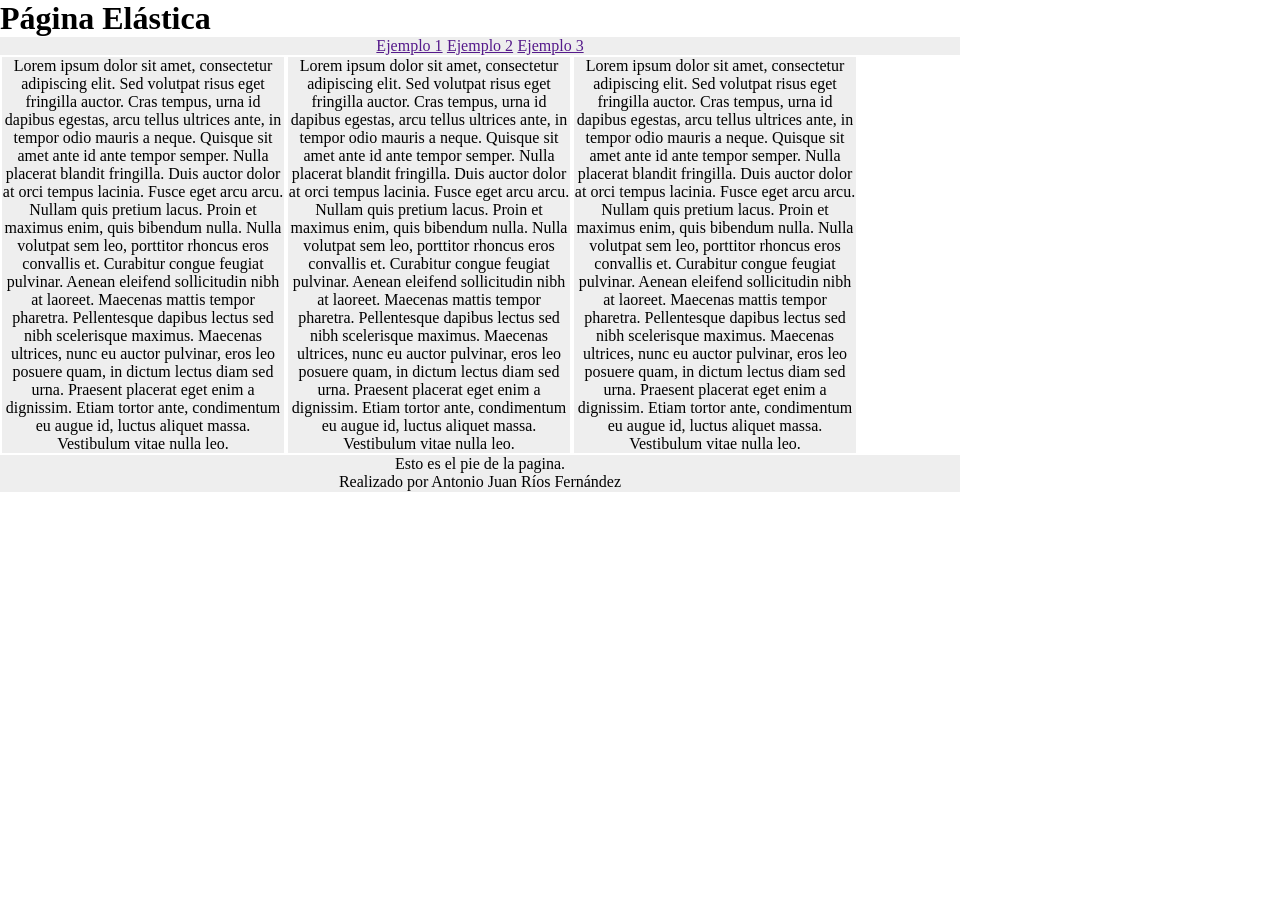
<file: index.html>
<!DOCTYPE html>
<html lang="es">
<head>
    <meta charset="UTF-8">
    <title>Ejercicio Ancho Fijo</title>
    <link rel="stylesheet" href="style.css" type="text/css">
</head>
<body>
    <!-- Contenedor principal para la página -->


    <h1>Página Elástica</h1>
 
    <!-- Cabecera -->
     
   <div id="cabecera">
    <ul>
        <li><a href="">Ejemplo 1</a></li>
        <li><a href="">Ejemplo 2</a></li>
        <li><a href="">Ejemplo 3</a></li>
      </ul>
    </div>

    
    
    <!-- Columnas... -->

<div class="contenido">

    <div class="columna1">
        <p>
            Lorem ipsum dolor sit amet, consectetur adipiscing elit. Sed volutpat risus eget fringilla auctor. Cras tempus, urna id dapibus egestas, arcu tellus ultrices ante, in tempor odio mauris a neque. Quisque sit amet ante id ante tempor semper. Nulla placerat blandit fringilla. Duis auctor dolor at orci tempus lacinia. Fusce eget arcu arcu. Nullam quis pretium lacus. Proin et maximus enim, quis bibendum nulla. Nulla volutpat sem leo, porttitor rhoncus eros convallis et.

Curabitur congue feugiat pulvinar. Aenean eleifend sollicitudin nibh at laoreet. Maecenas mattis tempor pharetra. Pellentesque dapibus lectus sed nibh scelerisque maximus. Maecenas ultrices, nunc eu auctor pulvinar, eros leo posuere quam, in dictum lectus diam sed urna. Praesent placerat eget enim a dignissim. Etiam tortor ante, condimentum eu augue id, luctus aliquet massa. Vestibulum vitae nulla leo.
        </p>
    </div>

    <div class="columna2">
        <p>
            Lorem ipsum dolor sit amet, consectetur adipiscing elit. Sed volutpat risus eget fringilla auctor. Cras tempus, urna id dapibus egestas, arcu tellus ultrices ante, in tempor odio mauris a neque. Quisque sit amet ante id ante tempor semper. Nulla placerat blandit fringilla. Duis auctor dolor at orci tempus lacinia. Fusce eget arcu arcu. Nullam quis pretium lacus. Proin et maximus enim, quis bibendum nulla. Nulla volutpat sem leo, porttitor rhoncus eros convallis et.

Curabitur congue feugiat pulvinar. Aenean eleifend sollicitudin nibh at laoreet. Maecenas mattis tempor pharetra. Pellentesque dapibus lectus sed nibh scelerisque maximus. Maecenas ultrices, nunc eu auctor pulvinar, eros leo posuere quam, in dictum lectus diam sed urna. Praesent placerat eget enim a dignissim. Etiam tortor ante, condimentum eu augue id, luctus aliquet massa. Vestibulum vitae nulla leo.
        </p>
    </div>

    <div class="columna3">
        <p>
            Lorem ipsum dolor sit amet, consectetur adipiscing elit. Sed volutpat risus eget fringilla auctor. Cras tempus, urna id dapibus egestas, arcu tellus ultrices ante, in tempor odio mauris a neque. Quisque sit amet ante id ante tempor semper. Nulla placerat blandit fringilla. Duis auctor dolor at orci tempus lacinia. Fusce eget arcu arcu. Nullam quis pretium lacus. Proin et maximus enim, quis bibendum nulla. Nulla volutpat sem leo, porttitor rhoncus eros convallis et.

Curabitur congue feugiat pulvinar. Aenean eleifend sollicitudin nibh at laoreet. Maecenas mattis tempor pharetra. Pellentesque dapibus lectus sed nibh scelerisque maximus. Maecenas ultrices, nunc eu auctor pulvinar, eros leo posuere quam, in dictum lectus diam sed urna. Praesent placerat eget enim a dignissim. Etiam tortor ante, condimentum eu augue id, luctus aliquet massa. Vestibulum vitae nulla leo.
        </p>
    </div>

</div>

    

    <!-- Pie de pagina -->
     
    <div id="pie">
        <p>Esto es el pie de la pagina.</p>
        <p>Realizado por Antonio Juan Ríos Fernández</p>
    </div>
</body>
</html>
</file>
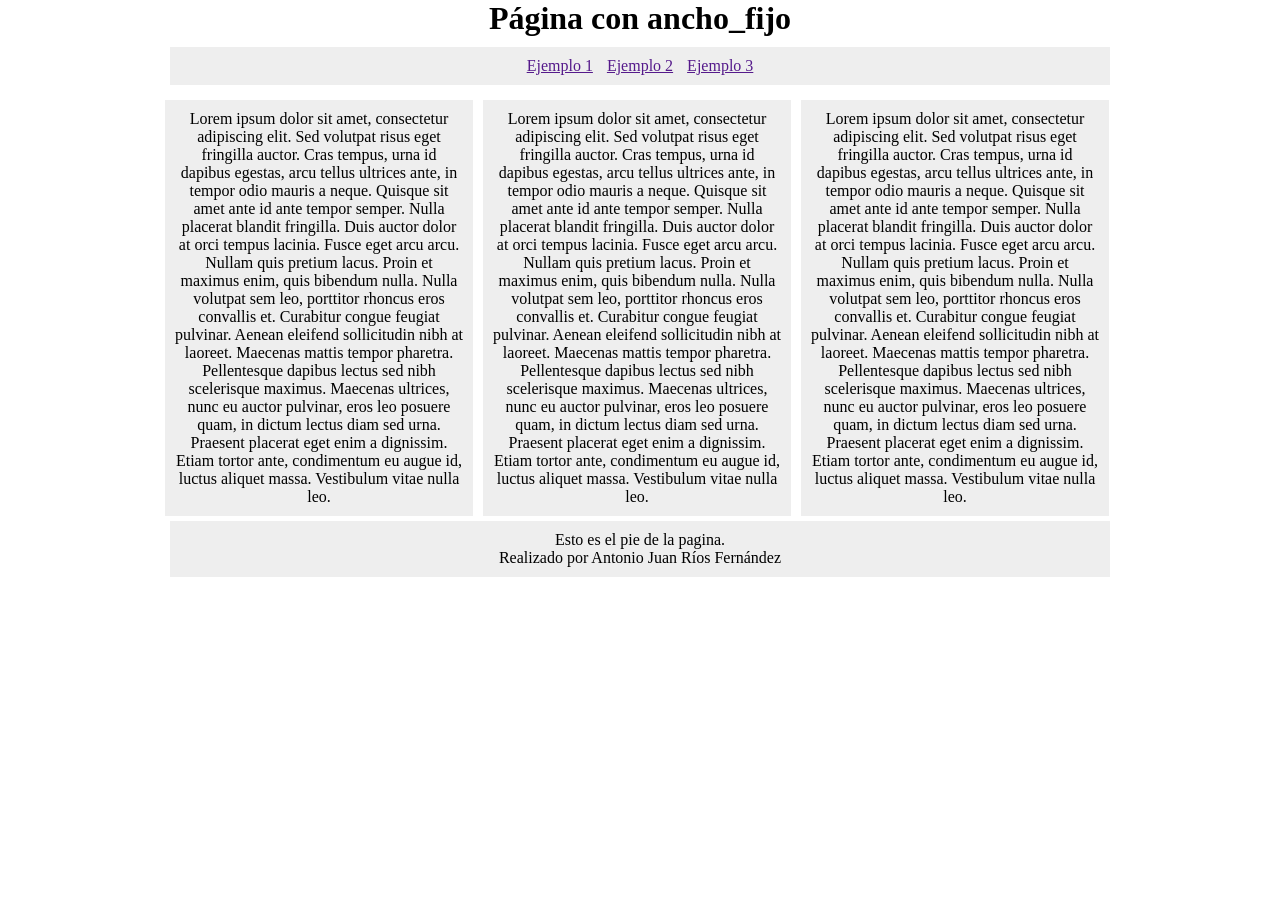
<file: Ejercicio Ancho_Fijo.html>
<!DOCTYPE html>
<html lang="es">
<head>
    <meta charset="UTF-8">
    <title>Ejercicio Ancho Fijo</title>
    <link rel="stylesheet" href="ancho_fijo.css" type="text/css">
</head>
<body>
    <!-- Contenedor principal para la página -->


    <h1>Página con ancho_fijo</h1>
 
    <!-- Cabecera -->
     
   <div id="cabecera">
    <ul>
        <li><a href="">Ejemplo 1</a></li>
        <li><a href="">Ejemplo 2</a></li>
        <li><a href="">Ejemplo 3</a></li>
      </ul>
    </div>

    
    
    <!-- Columnas... -->

    <div class="columna1">
        <p>
            Lorem ipsum dolor sit amet, consectetur adipiscing elit. Sed volutpat risus eget fringilla auctor. Cras tempus, urna id dapibus egestas, arcu tellus ultrices ante, in tempor odio mauris a neque. Quisque sit amet ante id ante tempor semper. Nulla placerat blandit fringilla. Duis auctor dolor at orci tempus lacinia. Fusce eget arcu arcu. Nullam quis pretium lacus. Proin et maximus enim, quis bibendum nulla. Nulla volutpat sem leo, porttitor rhoncus eros convallis et.

Curabitur congue feugiat pulvinar. Aenean eleifend sollicitudin nibh at laoreet. Maecenas mattis tempor pharetra. Pellentesque dapibus lectus sed nibh scelerisque maximus. Maecenas ultrices, nunc eu auctor pulvinar, eros leo posuere quam, in dictum lectus diam sed urna. Praesent placerat eget enim a dignissim. Etiam tortor ante, condimentum eu augue id, luctus aliquet massa. Vestibulum vitae nulla leo.
        </p>
    </div>

    <div class="columna2">
        <p>
            Lorem ipsum dolor sit amet, consectetur adipiscing elit. Sed volutpat risus eget fringilla auctor. Cras tempus, urna id dapibus egestas, arcu tellus ultrices ante, in tempor odio mauris a neque. Quisque sit amet ante id ante tempor semper. Nulla placerat blandit fringilla. Duis auctor dolor at orci tempus lacinia. Fusce eget arcu arcu. Nullam quis pretium lacus. Proin et maximus enim, quis bibendum nulla. Nulla volutpat sem leo, porttitor rhoncus eros convallis et.

Curabitur congue feugiat pulvinar. Aenean eleifend sollicitudin nibh at laoreet. Maecenas mattis tempor pharetra. Pellentesque dapibus lectus sed nibh scelerisque maximus. Maecenas ultrices, nunc eu auctor pulvinar, eros leo posuere quam, in dictum lectus diam sed urna. Praesent placerat eget enim a dignissim. Etiam tortor ante, condimentum eu augue id, luctus aliquet massa. Vestibulum vitae nulla leo.
        </p>
    </div>

    <div class="columna3">
        <p>
            Lorem ipsum dolor sit amet, consectetur adipiscing elit. Sed volutpat risus eget fringilla auctor. Cras tempus, urna id dapibus egestas, arcu tellus ultrices ante, in tempor odio mauris a neque. Quisque sit amet ante id ante tempor semper. Nulla placerat blandit fringilla. Duis auctor dolor at orci tempus lacinia. Fusce eget arcu arcu. Nullam quis pretium lacus. Proin et maximus enim, quis bibendum nulla. Nulla volutpat sem leo, porttitor rhoncus eros convallis et.

Curabitur congue feugiat pulvinar. Aenean eleifend sollicitudin nibh at laoreet. Maecenas mattis tempor pharetra. Pellentesque dapibus lectus sed nibh scelerisque maximus. Maecenas ultrices, nunc eu auctor pulvinar, eros leo posuere quam, in dictum lectus diam sed urna. Praesent placerat eget enim a dignissim. Etiam tortor ante, condimentum eu augue id, luctus aliquet massa. Vestibulum vitae nulla leo.
        </p>
    </div>

    <!-- Pie de pagina -->
     
    <div id="pie">
        <p>Esto es el pie de la pagina.</p>
        <p>Realizado por Antonio Juan Ríos Fernández</p>
    </div>
</body>
</html>
</file>
<file: style.css>
* {
    margin:0;
    padding:0;
  }
  body {
    width: 60em;
    float: left;
}

#cabecera{
    background-color: #eee;
    padding: 0.01em;
    text-align: center;
  }
   
  #pie {
    background-color: #eee;
    padding: 0.01em;
    clear: both;
    text-align: center;
  }

#cuerpo {
  padding: 0.01em;
}
.columna1, .columna2, .columna3{
    background-color: #eee;
    width: 17.625em;
    float: left;
    margin: 0.125em;
    text-align: center;

}
  li {
    display: inline;
    padding: 0.01em;
  }
</file>
<file: ancho_fijo.css>
* {
    margin:0;
    padding:0;
  }
body {
    width: 960px;
    margin: 0 auto;
    text-align: center;
}

#cabecera{
    background-color: #eee;
    padding: 10px;
    margin: 10px;
    text-align: center;
  }
   
  #pie {
    background-color: #eee;
    padding: 10px;
    margin: 10px;
    clear:both;
    text-align: center;
  }
.columna1, .columna2, .columna3{
    background-color: #eee;
    width: 30%;
    float: left;
    margin: 5px;
    padding: 10px;
    text-align: center;

}
  li {
    display: inline;
    padding: 5px;
  }
</file>
